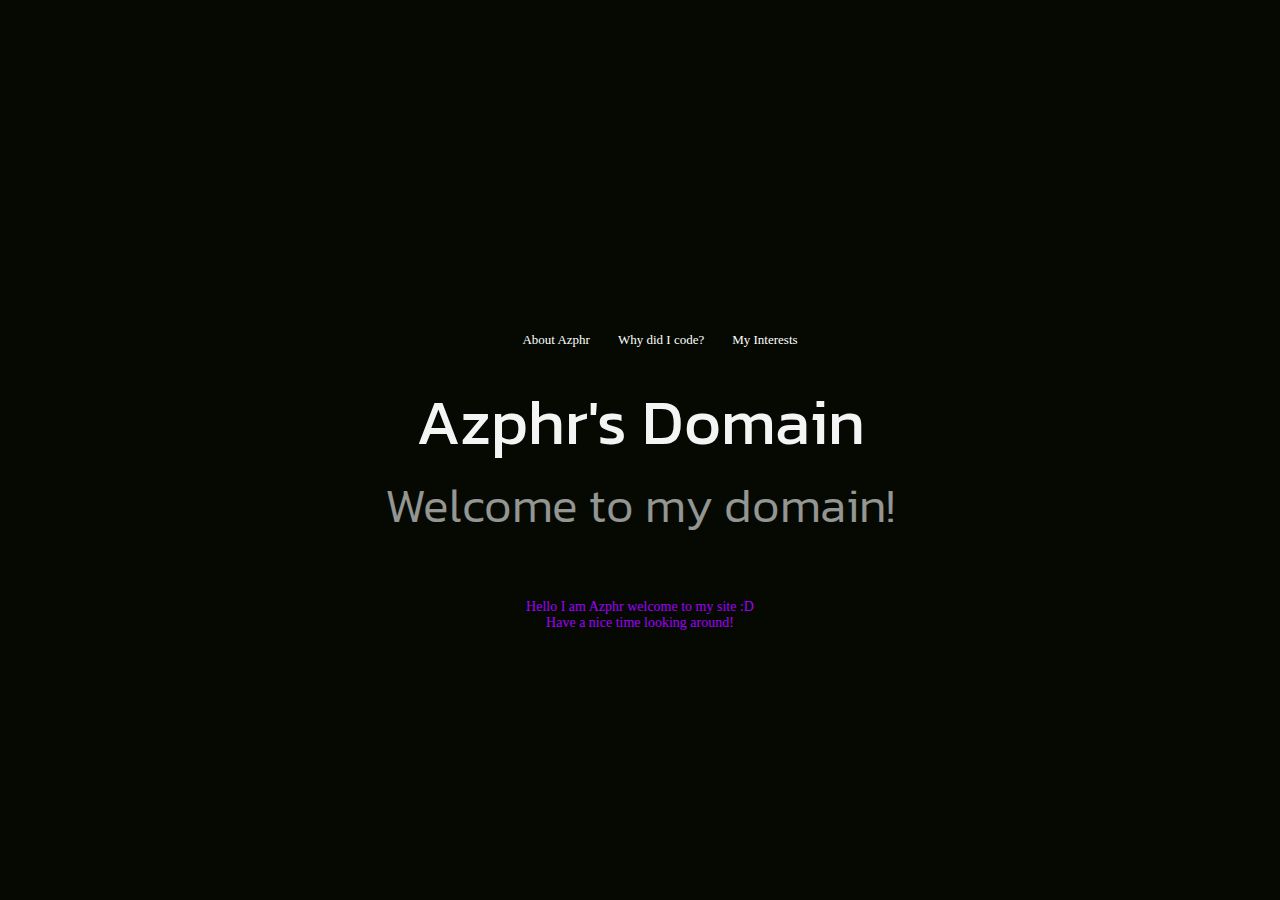
<file: index.html>
<!DOCTYPE html>
<html>
  <head>
    <title>Azphr's New Domain</title>

    <link rel="preconnect" href="https://fonts.googleapis.com" />
    <link rel="preconnect" href="https://fonts.gstatic.com" crossorigin />
    <link
      href="https://fonts.googleapis.com/css2?family=Kanit:wght@300;400&display=swap"
      rel="stylesheet"
    />

    <link rel="stylesheet" href="assets/styles/styles.css" />
    <script src="assets/scripts/script.js"></script>
  </head>
  <body>
    <section>
      <nav>
        <div class="nav-links">
          <ul>
            <li><a href="about.html">About Azphr</a></li>
            <li><a href="other.html">Why did I code?</a></li>
            <li><a href="interest.html">My Interests</a></li>
          </ul>
        </div>
      </nav>
    </section>
    <h1 class="domain-title">Azphr's Domain</h1>
    <p class="domain-subtitle">Welcome to my domain!</p>
    <br />
    <br />
    <br />
    <div class="text-box4">
      <p>
        Hello I am Azphr welcome to my site :D <br />
        Have a nice time looking around!
      </p>
    </div>
  </body>
</html>
</file>
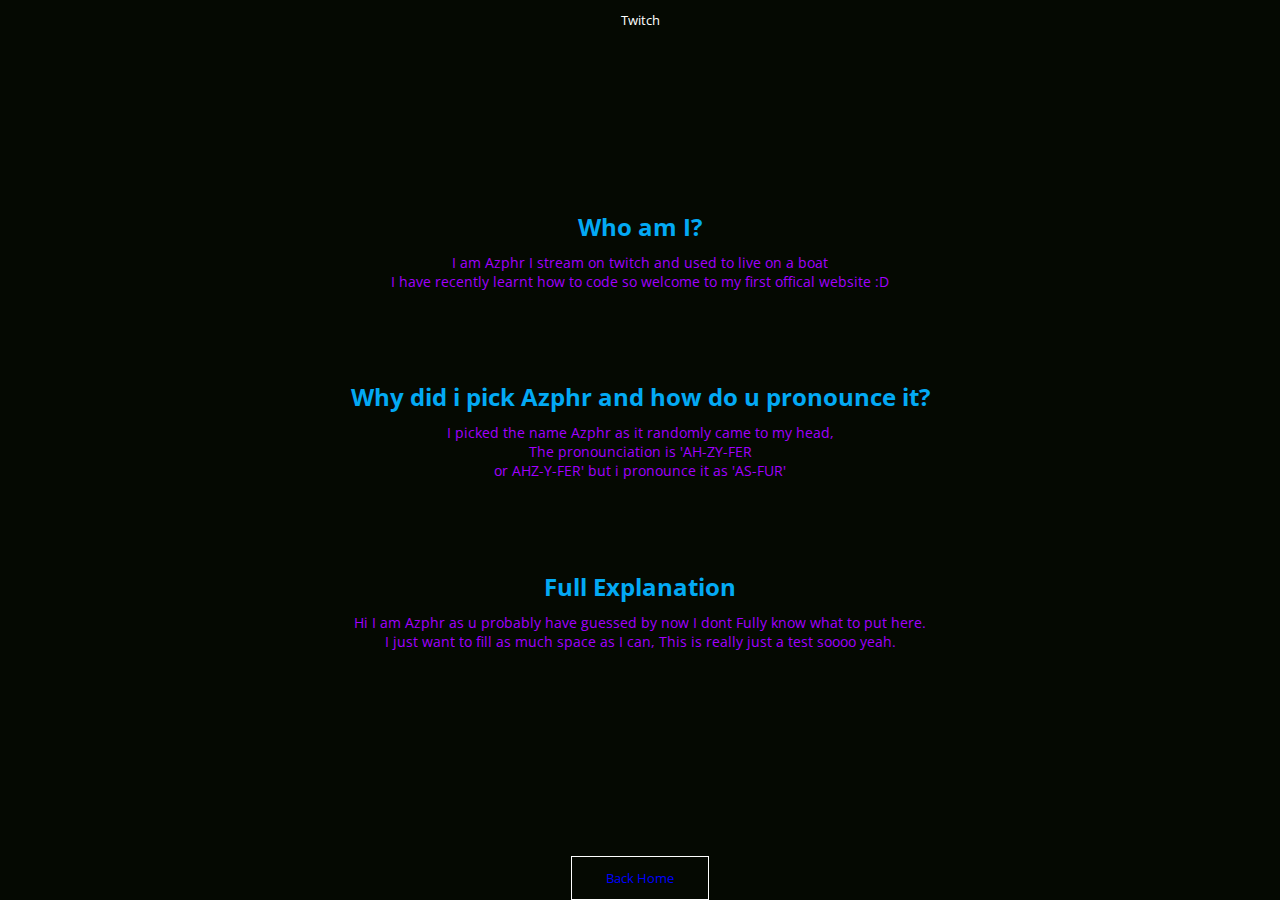
<file: about.html>
<!DOCTYPE html>
<html lang="en">
  <head>
    <meta charset="UTF-8" />
    <meta http-equiv="X-UA-Compatible" content="IE=edge" />
    <meta name="viewport" content="width=device-width, initial-scale=1.0" />
    <title>About Azphr</title>
    <link rel="preconnect" href="https://fonts.googleapis.com" />
    <link rel="preconnect" href="https://fonts.gstatic.com" crossorigin />
    <link
      href="https://fonts.googleapis.com/css2?family=Open+Sans:wght@400;500;600&display=swap"
      rel="stylesheet"
    />
    <link rel="stylesheet" href="assets/styles/about.css" />
  </head>
  <body>
    <div class="text-box">
      <h2>Who am I?</h2>
      <p>
        I am Azphr I stream on twitch and used to live on a boat <br />
        I have recently learnt how to code so welcome to my first offical
        website :D
      </p>
    </div>
    <div class="text-box2">
      <h2>Why did i pick Azphr and how do u pronounce it?</h2>
      <p>
        I picked the name Azphr as it randomly came to my head, <br />
        The pronounciation is 'AH-ZY-FER <br />
        or AHZ-Y-FER' but i pronounce it as 'AS-FUR'
      </p>
    </div>
    <div class="text-box3">
      <h2>Full Explanation</h2>
      <p>
        Hi I am Azphr as u probably have guessed by now I dont Fully know what
        to put here. <br />
        I just want to fill as much space as I can, This is really just a test
        soooo yeah.
      </p>
    </div>
    <div class="nav-links2">
      <ul>
        <li>
          <a href="https://www.twitch.tv/azphr" target="_blank">Twitch</a>
        </li>
      </ul>
    </div>
    <div>
      <a href="index.html" class="hero-btn">Back Home</a>
    </div>
  </body>
</html>
</file>
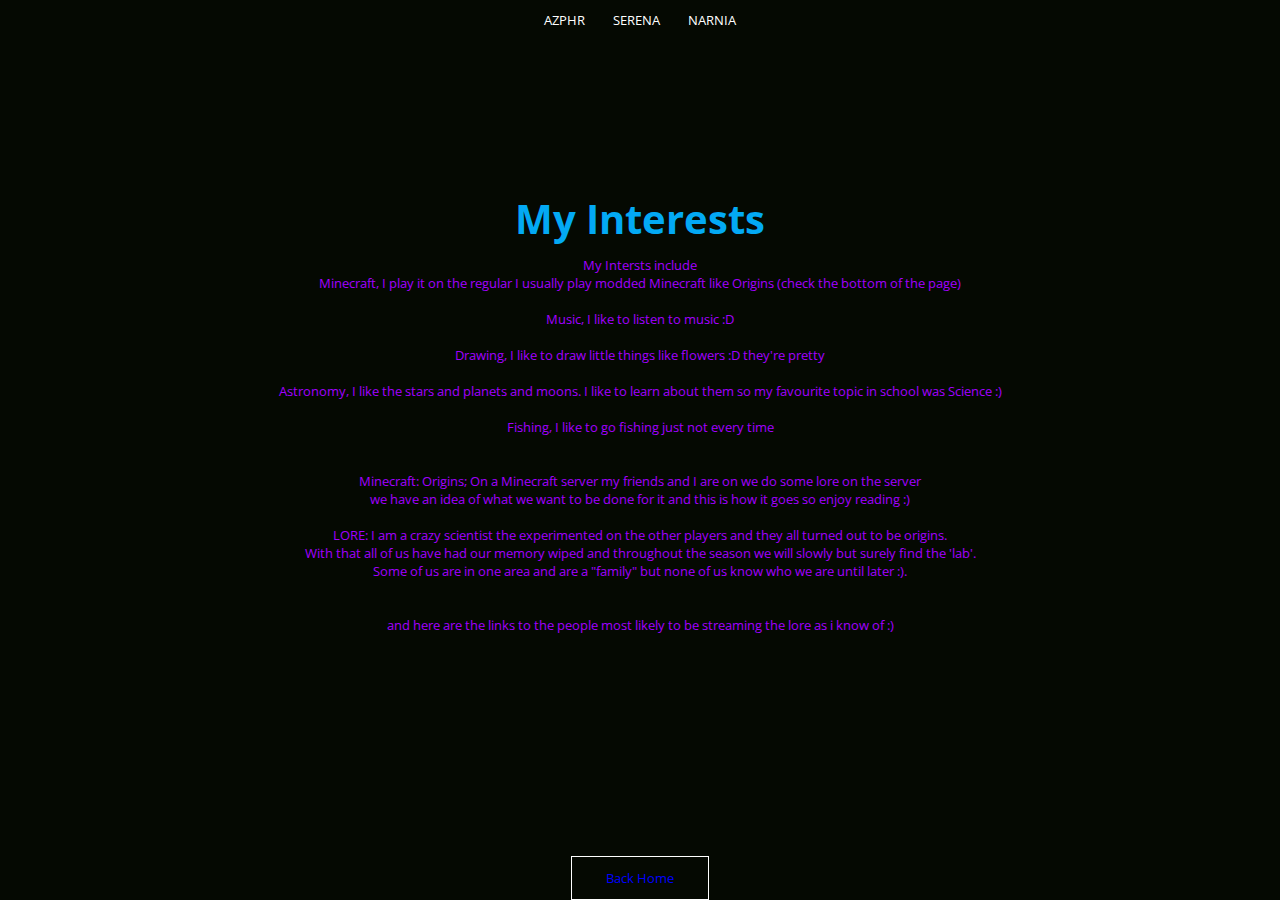
<file: interest.html>
<!DOCTYPE html>
<html lang="en">
  <head>
    <meta charset="UTF-8" />
    <meta http-equiv="X-UA-Compatible" content="IE=edge" />
    <meta name="viewport" content="width=device-width, initial-scale=1.0" />
    <title>My Interests</title>
    <link rel="preconnect" href="https://fonts.googleapis.com" />
    <link rel="preconnect" href="https://fonts.gstatic.com" crossorigin />
    <link
      href="https://fonts.googleapis.com/css2?family=Open+Sans:wght@400;500;600&display=swap"
      rel="stylesheet"
    />
    <link rel="stylesheet" href="assets/styles/interest.css" />
  </head>
  <body>
    <div class="nav-links3">
      <ul>
        <li><a href="https://twitch.tv/azphr" target="_blank">AZPHR</a></li>
        <li>
          <a href="https://twitch.tv/serenavib3s" target="_blank">SERENA</a>
        </li>
        <li>
          <a href="https://twitch.tv/narnialioness" target="_blank">NARNIA</a>
        </li>
      </ul>
    </div>
    <section>
      <nav>
        <div class="text-box">
          <h1>My Interests</h1>
          <p>
            My Intersts include <br />
            Minecraft, I play it on the regular I usually play modded Minecraft
            like Origins (check the bottom of the page) <br />
            <br />
            Music, I like to listen to music :D <br />
            <br />
            Drawing, I like to draw little things like flowers :D they're pretty
            <br />
            <br />
            Astronomy, I like the stars and planets and moons. I like to learn
            about them so my favourite topic in school was Science :) <br />
            <br />
            Fishing, I like to go fishing just not every time <br />
            <br />
            <br />
            Minecraft: Origins; On a Minecraft server my friends and I are on we
            do some lore on the server <br />
            we have an idea of what we want to be done for it and this is how it
            goes so enjoy reading :) <br />
            <br />
            LORE: I am a crazy scientist the experimented on the other players
            and they all turned out to be origins. <br />
            With that all of us have had our memory wiped and throughout the
            season we will slowly but surely find the 'lab'. <br />
            Some of us are in one area and are a "family" but none of us know
            who we are until later :). <br />
            <br />
            <br />
            and here are the links to the people most likely to be streaming the
            lore as i know of :)
            <br />
            <br /><br />
          </p>
        </div>
        <br />
        <br />
        <div>
          <a href="index.html" class="hero-btn">Back Home</a>
        </div>
      </nav>
    </section>
  </body>
</html>
</file>
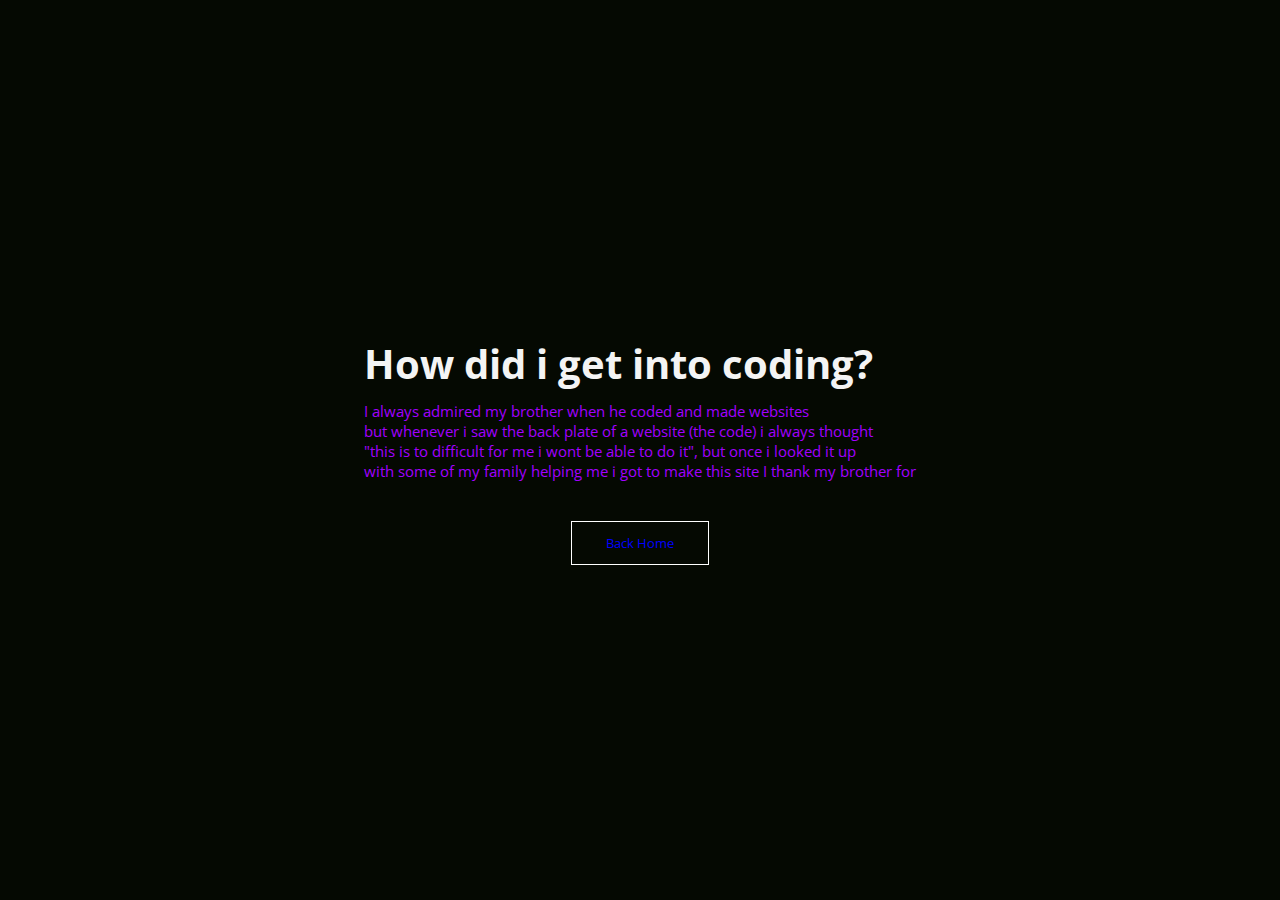
<file: other.html>
<!DOCTYPE html>
<html lang="en">
  <head>
    <meta charset="UTF-8" />
    <meta http-equiv="X-UA-Compatible" content="IE=edge" />
    <meta name="viewport" content="width=device-width, initial-scale=1.0" />
    <title>Why I Started</title>
    <link rel="preconnect" href="https://fonts.googleapis.com" />
    <link rel="preconnect" href="https://fonts.gstatic.com" crossorigin />
    <link
      href="https://fonts.googleapis.com/css2?family=Open+Sans:wght@400;500;600&display=swap"
      rel="stylesheet"
    />
    <link rel="stylesheet" href="assets/styles/other.css" />
    <body>
      <div class="text-box">
        <h1>How did i get into coding?</h1>
        <p>
          I always admired my brother when he coded and made websites <br />
          but whenever i saw the back plate of a website (the code) i always
          thought <br />
          "this is to difficult for me i wont be able to do it", but once i
          looked it up <br />
          with some of my family helping me i got to make this site I thank my
          brother for <br />
        </p>
      </div>
      <section>
        <div>
          <a href="index.html" class="hero-btn">Back Home</a>
        </div>
      </section>
    </body>
  </head>
</html>
</file>
<file: assets/styles/styles.css>
html, body {
    background-color: #050902;
    color: #f4f4f4;
    margin: 0;
    padding: 0;

    height: 100%;
    min-height: 100%;

    display: flex;
    align-items: center;
    justify-content: center;
    flex-direction: column;
}

body .domain-title {
    font-size: 64px;
    font-weight: 400;
    font-family: 'Kanit', sans-serif;
    margin: 0;
}

body .domain-subtitle {
    font-size: 48px;
    font-weight: 300;
    font-family: 'Kanit', sans-serif;
    margin: 0;

    opacity: 0.6;
}
.nav-links{
    flex: 1;
    text-align: center;
}
.nav-links ul li{
    list-style: none;
    display: inline-block;
    padding: 8px 12px;
    position: relative;
}
.nav-links ul li a{
    color: #fff;
    text-decoration: none;
    font-size: 13px;
}
.nav-links ul li::after{
    content: '';
    width: 0%;
    height: 2px;
    background: red;
    display: block;
    margin: auto;
    transition: 0.5s;
}
.nav-links ul li:hover::after{
    width: 100%;
}
.hero-btn{
    display: inline-block;
    text-decoration: none;
    color: blue;
    border: 1px solid white;
    padding: 12px 34px;
    font-size: 13px;
    background: transparent;
    position: relative;
    cursor: pointer;
}
.hero-btn:hover{
    border: 1px solid orangered;
    background: orangered;
    transition: 1s;
}
.text-box4{
    width: 90%;
    color: #03A9F4 ;
    position: absolute;
    top: 70%;
    left: 50%;
    transform: translate(-50%,-50%);
    text-align: center;
}
.text-box4 p{
    margin: 10px 0 40px;
    font-size: 14px;
    color: #a200ff;
}
</file>
<file: assets/styles/about.css>
*{
    margin: 0;
    padding: 0;
    font-family: 'Open Sans', sans-serif;
}
html, body {
    background-color: #050902;
    color: #f4f4f4;
    margin: 0;
    padding: 0;

    height: 100%;
    min-height: 100%;

    display: flex;
    align-items: center;
    justify-content: center;
    flex-direction: column;
}
.text-box{
    width: 90%;
    color: #03A9F4 ;
    position: absolute;
    top: 30%;
    left: 50%;
    transform: translate(-50%,-50%);
    text-align: center;
}
.text-box h1{
    font-size: 62px;
}
.text-box p{
    margin: 10px 0 40px;
    font-size: 14px;
    color: #a200ff;
}
.text-box2{
    width: 90%;
    color: #03A9F4 ;
    position: absolute;
    top: 50%;
    left: 50%;
    transform: translate(-50%,-50%);
    text-align: center;
}
.text-box2 h1{
    font-size: 62px;
}
.text-box2 p{
    margin: 10px 0 40px;
    font-size: 14px;
    color: #a200ff;
}
.text-box3{
    width: 90%;
    color: #03A9F4 ;
    position: absolute;
    top: 70%;
    left: 50%;
    transform: translate(-50%,-50%);
    text-align: center;
}
.text-box3 h1{
    font-size: 62px;
}
.text-box3 p{
    margin: 10px 0 40px;
    font-size: 14px;
    color: #a200ff;
}
.nav-links2{
    flex: 1;
    text-align: right;
}
.nav-links2 ul li{
    list-style: none;
    display: inline-block;
    padding: 8px 12px;
    position: relative;
}
.nav-links2 ul li a{
    color: #fff;
    text-decoration: none;
    font-size: 13px;
}
.nav-links2 ul li::after{
    content: '';
    width: 0%;
    height: 2px;
    background: red;
    display: block;
    margin: auto;
    transition: 0.5s;
}
.nav-links2 ul li:hover::after{
    width: 100%;
}
.hero-btn{
    display: inline-block;
    text-decoration: none;
    color: blue;
    border: 1px solid white;
    padding: 12px 34px;
    font-size: 13px;
    background: transparent;
    position: relative;
    cursor: pointer;
}
.hero-btn:hover{
    border: 1px solid orangered;
    background: orangered;
    transition: 1s;
}
</file>
<file: assets/styles/interest.css>
*{
    margin: 0;
    padding: 0;
    font-family: 'Open Sans', sans-serif;
}
html, body {
    background-color: #050902;
    color: #f4f4f4;
    margin: 0;
    padding: 0;

    height: 100%;
    min-height: 100%;

    display: flex;
    align-items: center;
    justify-content: center;
    flex-direction: column;
}
.text-box{
    width: 90%;
    color: #03A9F4 ;
    position: absolute;
    top: 50%;
    left: 50%;
    transform: translate(-50%,-50%);
    text-align: center;
}
.text-box h1{
    font-size: 40px;
}
.text-box p{
    margin: 10px 0 40px;
    font-size: 13px;
    color: #a200ff;
}
.hero-btn{
    display: inline-block;
    text-decoration: none;
    color: blue;
    border: 1px solid white;
    padding: 12px 34px;
    font-size: 13px;
    background: transparent;
    position: relative;
    cursor: pointer;
}
.hero-btn:hover{
    border: 1px solid orangered;
    background: orangered;
    transition: 1s;
}
.nav-links3{
    flex: 1;
    text-align: right;
}
.nav-links3 ul li{
    list-style: none;
    display: inline-block;
    padding: 8px 12px;
    position: relative;
}
.nav-links3 ul li a{
    color: #fff;
    text-decoration: none;
    font-size: 13px;
}
.nav-links3 ul li::after{
    content: '';
    width: 0%;
    height: 2px;
    background: red;
    display: block;
    margin: auto;
    transition: 0.5s;
}
.nav-links3 ul li:hover::after{
    width: 100%;
}
</file>
<file: assets/styles/other.css>
*{
    margin: 0;
    padding: 0;
    font-family: 'Open Sans', sans-serif;
}
html, body {
    background-color: #050902;
    color: #f4f4f4;
    margin: 0;
    padding: 0;

    height: 100%;
    min-height: 100%;

    display: flex;
    align-items: center;
    justify-content: center;
    flex-direction: column;
}
.hero-btn{
    display: inline-block;
    text-decoration: none;
    color: blue;
    border: 1px solid white;
    padding: 12px 34px;
    font-size: 13px;
    background: transparent;
    position: relative;
    cursor: pointer;
}
.hero-btn:hover{
    border: 1px solid orangered;
    background: orangered;
    transition: 1s;
}
.text-box h1{
    font-size: 40px;
}
.text-box p{
    margin: 10px 0 40px;
    font-size: 15px;
    color: #a200ff;
}
</file>
